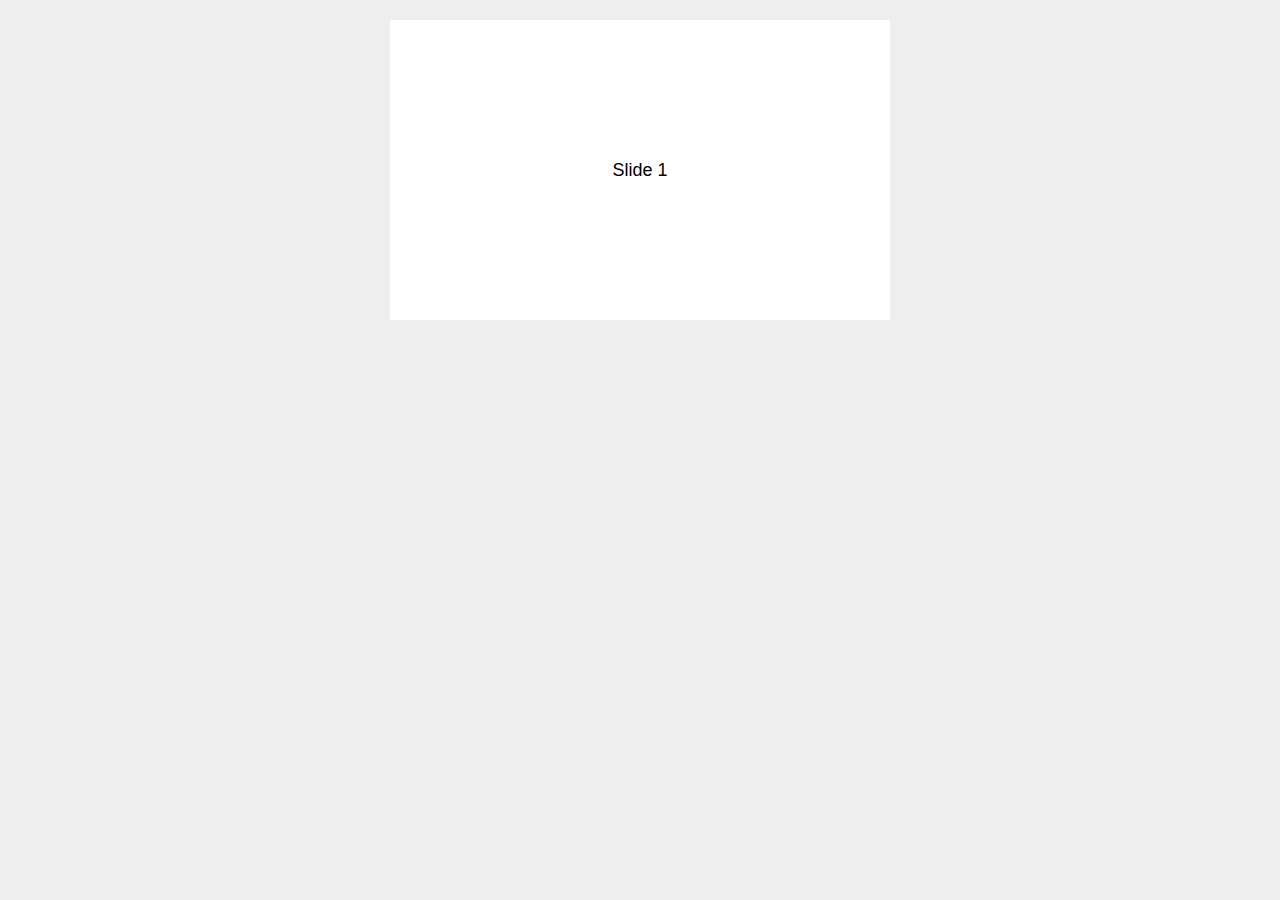
<file: Swiper-3.4.1/demos/01-default.html>
<!DOCTYPE html>
<html lang="en">
<head>
    <meta charset="utf-8">
    <title>Swiper demo</title>
    <!-- Link Swiper's CSS -->
    <link rel="stylesheet" href="../dist/css/swiper.min.css">

    <!-- Demo styles -->
    <style>
    body {
        background: #eee;
        font-family: Helvetica Neue, Helvetica, Arial, sans-serif;
        font-size: 14px;
        color:#000;
        margin: 0;
        padding: 0;
    }
    .swiper-container {
        width: 500px;
        height: 300px;
        margin: 20px auto;
    }
    .swiper-slide {
        text-align: center;
        font-size: 18px;
        background: #fff;
        
        /* Center slide text vertically */
        display: -webkit-box;
        display: -ms-flexbox;
        display: -webkit-flex;
        display: flex;
        -webkit-box-pack: center;
        -ms-flex-pack: center;
        -webkit-justify-content: center;
        justify-content: center;
        -webkit-box-align: center;
        -ms-flex-align: center;
        -webkit-align-items: center;
        align-items: center;
    }
    </style>
</head>
<body>
    <!-- Swiper -->
    <div class="swiper-container">
        <div class="swiper-wrapper">
            <div class="swiper-slide">Slide 1</div>
            <div class="swiper-slide">Slide 2</div>
            <div class="swiper-slide">Slide 3</div>
            <div class="swiper-slide">Slide 4</div>
            <div class="swiper-slide">Slide 5</div>
            <div class="swiper-slide">Slide 6</div>
            <div class="swiper-slide">Slide 7</div>
            <div class="swiper-slide">Slide 8</div>
            <div class="swiper-slide">Slide 9</div>
            <div class="swiper-slide">Slide 10</div>
        </div>
    </div>

    <!-- Swiper JS -->
    <script src="../dist/js/swiper.min.js"></script>

    <!-- Initialize Swiper -->
    <script>
    var swiper = new Swiper('.swiper-container');
    </script>
</body>
</html>
</file>
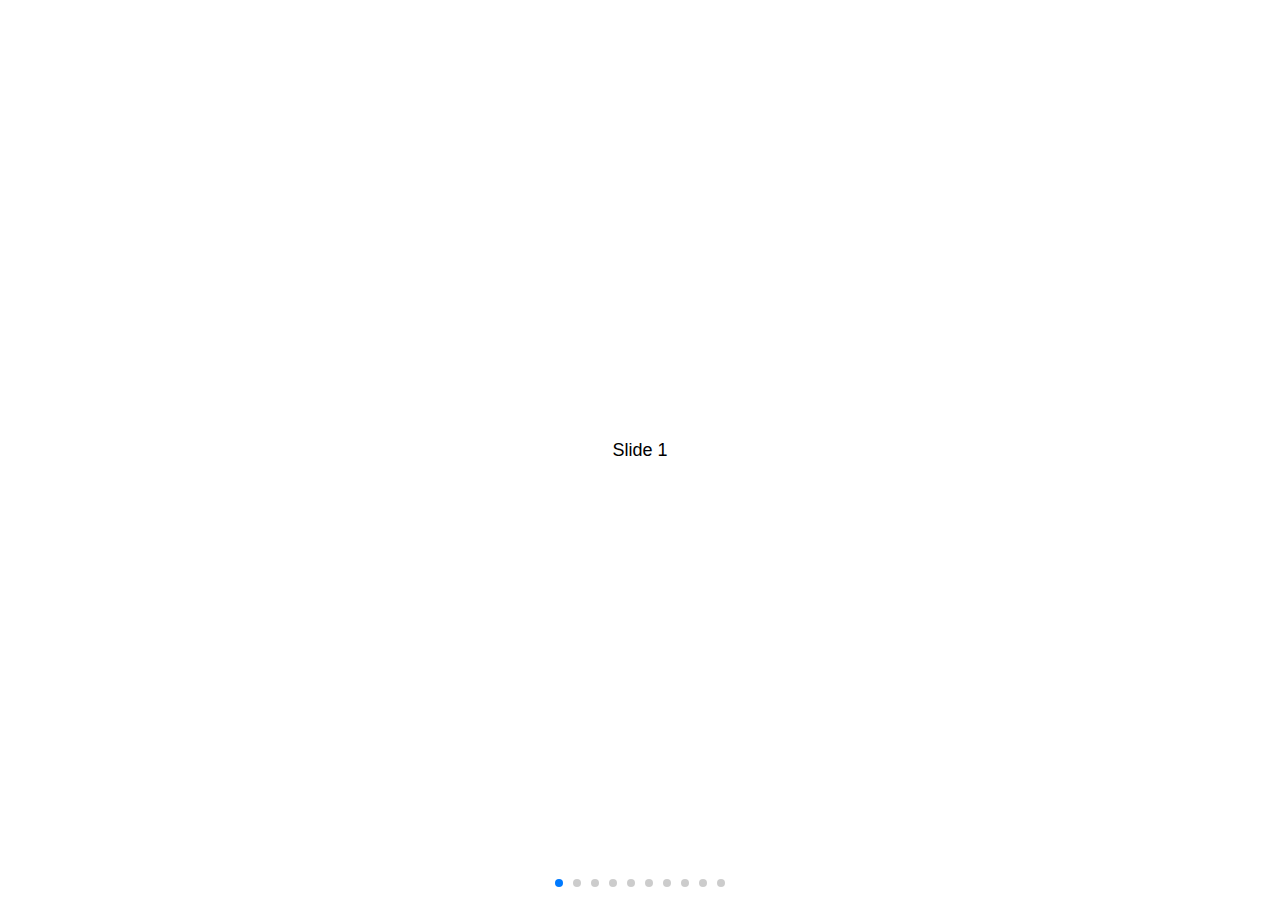
<file: Swiper-3.4.1/demos/02-responsive.html>
<!DOCTYPE html>
<html lang="en">
<head>
    <meta charset="utf-8">
    <title>Swiper demo</title>
    <meta name="viewport" content="width=device-width, initial-scale=1, minimum-scale=1, maximum-scale=1">

    <!-- Link Swiper's CSS -->
    <link rel="stylesheet" href="../dist/css/swiper.min.css">

    <!-- Demo styles -->
    <style>
    html, body {
        position: relative;
        height: 100%;
    }
    body {
        background: #eee;
        font-family: Helvetica Neue, Helvetica, Arial, sans-serif;
        font-size: 14px;
        color:#000;
        margin: 0;
        padding: 0;
    }
    .swiper-container {
        width: 100%;
        height: 100%;
    }
    .swiper-slide {
        text-align: center;
        font-size: 18px;
        background: #fff;

        /* Center slide text vertically */
        display: -webkit-box;
        display: -ms-flexbox;
        display: -webkit-flex;
        display: flex;
        -webkit-box-pack: center;
        -ms-flex-pack: center;
        -webkit-justify-content: center;
        justify-content: center;
        -webkit-box-align: center;
        -ms-flex-align: center;
        -webkit-align-items: center;
        align-items: center;
    }
    </style>
</head>
<body>
    <!-- Swiper -->
    <div class="swiper-container">
        <div class="swiper-wrapper">
            <div class="swiper-slide">Slide 1</div>
            <div class="swiper-slide">Slide 2</div>
            <div class="swiper-slide">Slide 3</div>
            <div class="swiper-slide">Slide 4</div>
            <div class="swiper-slide">Slide 5</div>
            <div class="swiper-slide">Slide 6</div>
            <div class="swiper-slide">Slide 7</div>
            <div class="swiper-slide">Slide 8</div>
            <div class="swiper-slide">Slide 9</div>
            <div class="swiper-slide">Slide 10</div>
        </div>
        <!-- Add Pagination -->
        <div class="swiper-pagination"></div>
    </div>

    <!-- Swiper JS -->
    <script src="../dist/js/swiper.min.js"></script>

    <!-- Initialize Swiper -->
    <script>
    var swiper = new Swiper('.swiper-container', {
        pagination: '.swiper-pagination',
        paginationClickable: true
    });
    </script>
</body>
</html>
</file>
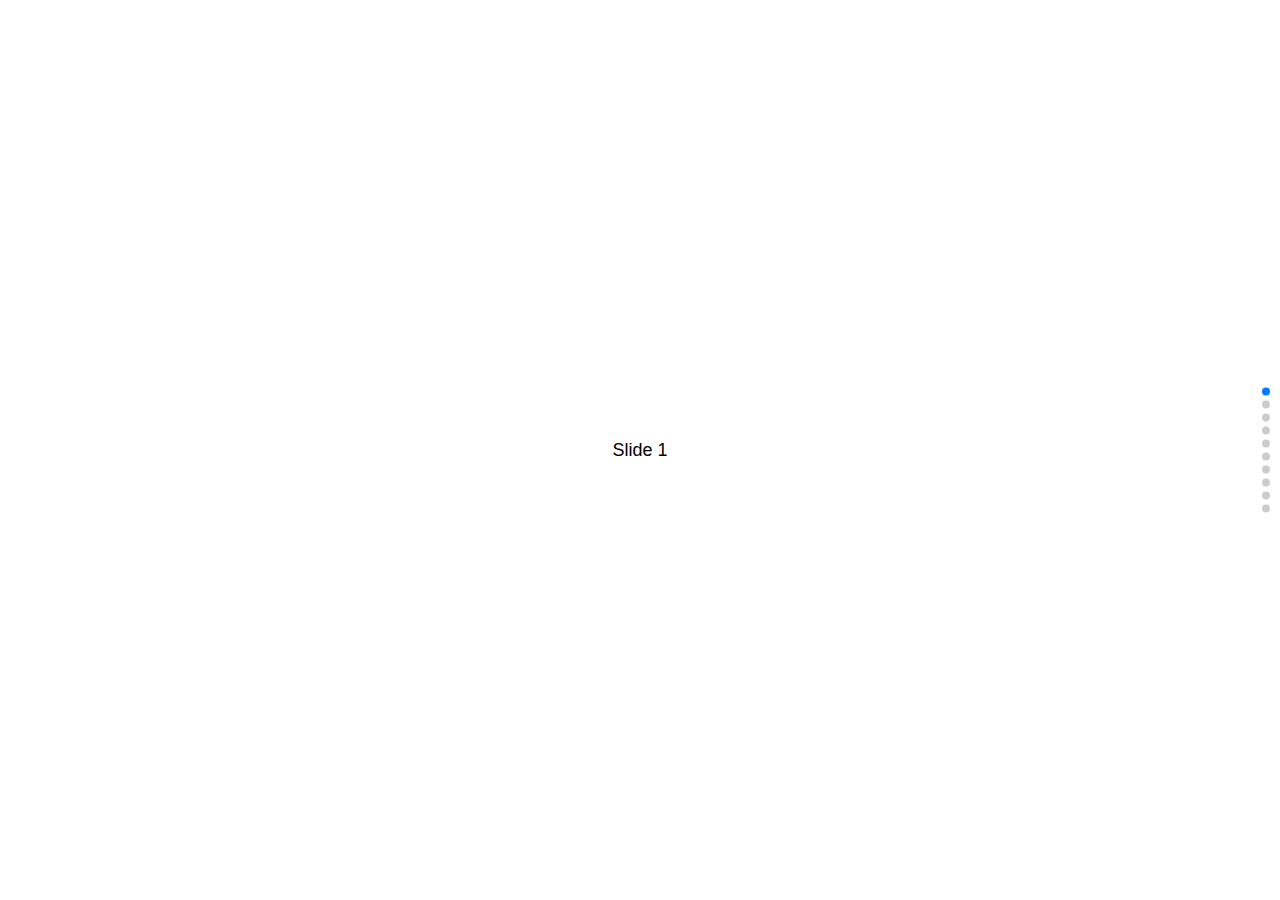
<file: Swiper-3.4.1/demos/03-vertical.html>
<!DOCTYPE html>
<html lang="en">
<head>
    <meta charset="utf-8">
    <title>Swiper demo</title>
    <meta name="viewport" content="width=device-width, initial-scale=1, minimum-scale=1, maximum-scale=1">

    <!-- Link Swiper's CSS -->
    <link rel="stylesheet" href="../dist/css/swiper.min.css">

    <!-- Demo styles -->
    <style>
    html, body {
        position: relative;
        height: 100%;
    }
    body {
        background: #eee;
        font-family: Helvetica Neue, Helvetica, Arial, sans-serif;
        font-size: 14px;
        color:#000;
        margin: 0;
        padding: 0;
    }
    .swiper-container {
        width: 100%;
        height: 100%;
    }
    .swiper-slide {
        text-align: center;
        font-size: 18px;
        background: #fff;

        /* Center slide text vertically */
        display: -webkit-box;
        display: -ms-flexbox;
        display: -webkit-flex;
        display: flex;
        -webkit-box-pack: center;
        -ms-flex-pack: center;
        -webkit-justify-content: center;
        justify-content: center;
        -webkit-box-align: center;
        -ms-flex-align: center;
        -webkit-align-items: center;
        align-items: center;
    }
    </style>
</head>
<body>
    <!-- Swiper -->
    <div class="swiper-container">
        <div class="swiper-wrapper">
            <div class="swiper-slide">Slide 1</div>
            <div class="swiper-slide">Slide 2</div>
            <div class="swiper-slide">Slide 3</div>
            <div class="swiper-slide">Slide 4</div>
            <div class="swiper-slide">Slide 5</div>
            <div class="swiper-slide">Slide 6</div>
            <div class="swiper-slide">Slide 7</div>
            <div class="swiper-slide">Slide 8</div>
            <div class="swiper-slide">Slide 9</div>
            <div class="swiper-slide">Slide 10</div>
        </div>
        <!-- Add Pagination -->
        <div class="swiper-pagination"></div>
    </div>

    <!-- Swiper JS -->
    <script src="../dist/js/swiper.min.js"></script>

    <!-- Initialize Swiper -->
    <script>
    var swiper = new Swiper('.swiper-container', {
        pagination: '.swiper-pagination',
        paginationClickable: true,
        direction: 'vertical'
    });
    </script>
</body>
</html>
</file>
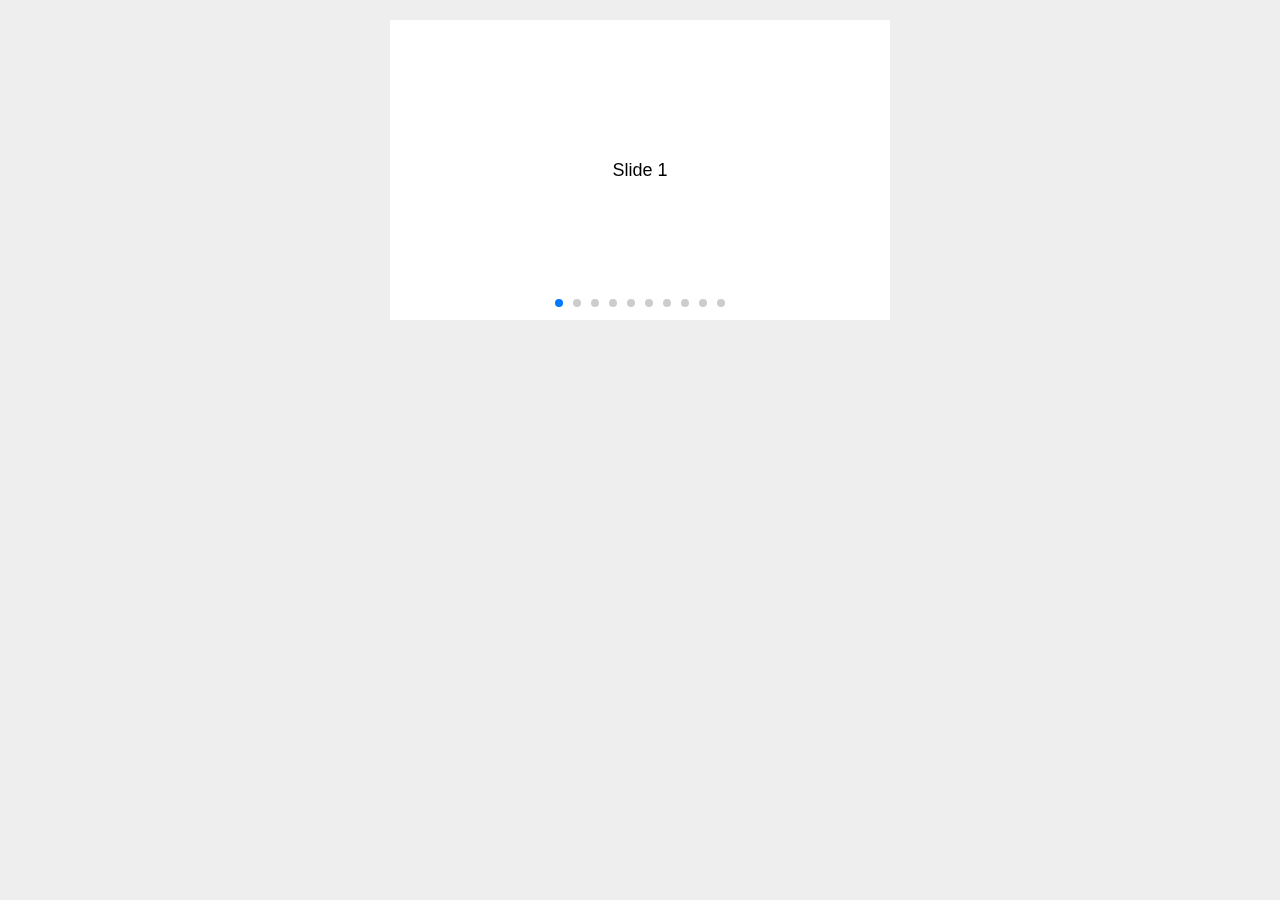
<file: Swiper-3.4.1/demos/04-space-between.html>
<!DOCTYPE html>
<html lang="en">
<head>
    <meta charset="utf-8">
    <title>Swiper demo</title>
    <meta name="viewport" content="width=device-width, initial-scale=1, minimum-scale=1, maximum-scale=1">

    <!-- Link Swiper's CSS -->
    <link rel="stylesheet" href="../dist/css/swiper.min.css">

    <!-- Demo styles -->
    <style>
    body {
        background: #eee;
        font-family: Helvetica Neue, Helvetica, Arial, sans-serif;
        font-size: 14px;
        color:#000;
        margin: 0;
        padding: 0;
    }
    .swiper-container {
        width: 500px;
        height: 300px;
        margin: 20px auto;
    }
    .swiper-slide {
        text-align: center;
        font-size: 18px;
        background: #fff;

        /* Center slide text vertically */
        display: -webkit-box;
        display: -ms-flexbox;
        display: -webkit-flex;
        display: flex;
        -webkit-box-pack: center;
        -ms-flex-pack: center;
        -webkit-justify-content: center;
        justify-content: center;
        -webkit-box-align: center;
        -ms-flex-align: center;
        -webkit-align-items: center;
        align-items: center;
    }
    </style>
</head>
<body>
    <!-- Swiper -->
    <div class="swiper-container">
        <div class="swiper-wrapper">
            <div class="swiper-slide">Slide 1</div>
            <div class="swiper-slide">Slide 2</div>
            <div class="swiper-slide">Slide 3</div>
            <div class="swiper-slide">Slide 4</div>
            <div class="swiper-slide">Slide 5</div>
            <div class="swiper-slide">Slide 6</div>
            <div class="swiper-slide">Slide 7</div>
            <div class="swiper-slide">Slide 8</div>
            <div class="swiper-slide">Slide 9</div>
            <div class="swiper-slide">Slide 10</div>
        </div>
        <!-- Add Pagination -->
        <div class="swiper-pagination"></div>
    </div>

    <!-- Swiper JS -->
    <script src="../dist/js/swiper.min.js"></script>

    <!-- Initialize Swiper -->
    <script>
    var swiper = new Swiper('.swiper-container', {
        pagination: '.swiper-pagination',
        paginationClickable: true,
        spaceBetween: 30,
    });
    </script>
</body>
</html>
</file>
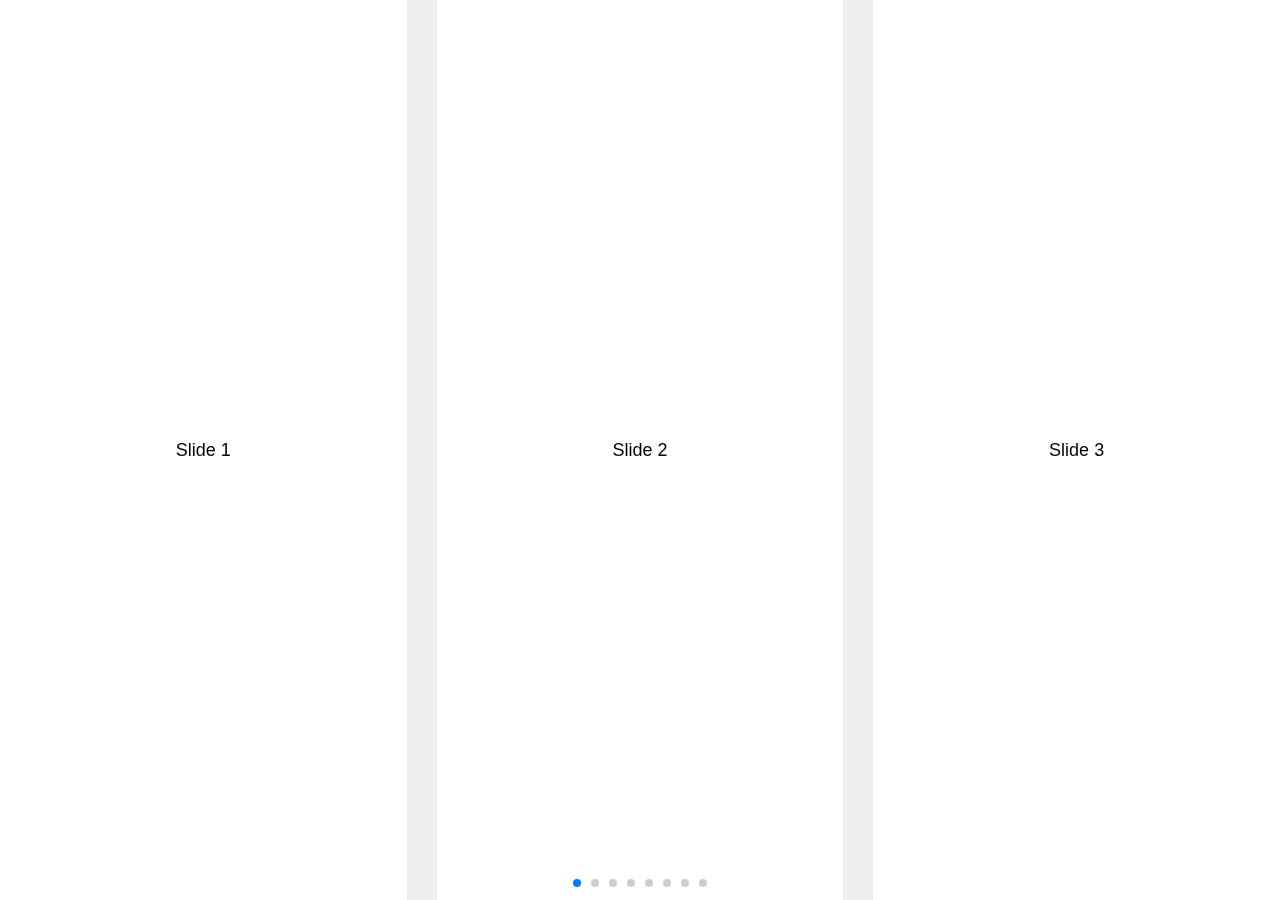
<file: Swiper-3.4.1/demos/05-slides-per-view.html>
<!DOCTYPE html>
<html lang="en">
<head>
    <meta charset="utf-8">
    <title>Swiper demo</title>
    <meta name="viewport" content="width=device-width, initial-scale=1, minimum-scale=1, maximum-scale=1">

    <!-- Link Swiper's CSS -->
    <link rel="stylesheet" href="../dist/css/swiper.min.css">

    <!-- Demo styles -->
    <style>
    html, body {
        position: relative;
        height: 100%;
    }
    body {
        background: #eee;
        font-family: Helvetica Neue, Helvetica, Arial, sans-serif;
        font-size: 14px;
        color:#000;
        margin: 0;
        padding: 0;
    }
    .swiper-container {
        width: 100%;
        height: 100%;
    }
    .swiper-slide {
        text-align: center;
        font-size: 18px;
        background: #fff;
        
        /* Center slide text vertically */
        display: -webkit-box;
        display: -ms-flexbox;
        display: -webkit-flex;
        display: flex;
        -webkit-box-pack: center;
        -ms-flex-pack: center;
        -webkit-justify-content: center;
        justify-content: center;
        -webkit-box-align: center;
        -ms-flex-align: center;
        -webkit-align-items: center;
        align-items: center;
    }
    </style>
</head>
<body>
    <!-- Swiper -->
    <div class="swiper-container">
        <div class="swiper-wrapper">
            <div class="swiper-slide">Slide 1</div>
            <div class="swiper-slide">Slide 2</div>
            <div class="swiper-slide">Slide 3</div>
            <div class="swiper-slide">Slide 4</div>
            <div class="swiper-slide">Slide 5</div>
            <div class="swiper-slide">Slide 6</div>
            <div class="swiper-slide">Slide 7</div>
            <div class="swiper-slide">Slide 8</div>
            <div class="swiper-slide">Slide 9</div>
            <div class="swiper-slide">Slide 10</div>
        </div>
        <!-- Add Pagination -->
        <div class="swiper-pagination"></div>
    </div>

    <!-- Swiper JS -->
    <script src="../dist/js/swiper.min.js"></script>

    <!-- Initialize Swiper -->
    <script>
    var swiper = new Swiper('.swiper-container', {
        pagination: '.swiper-pagination',
        slidesPerView: 3,
        paginationClickable: true,
        spaceBetween: 30
    });
    </script>
</body>
</html>
</file>
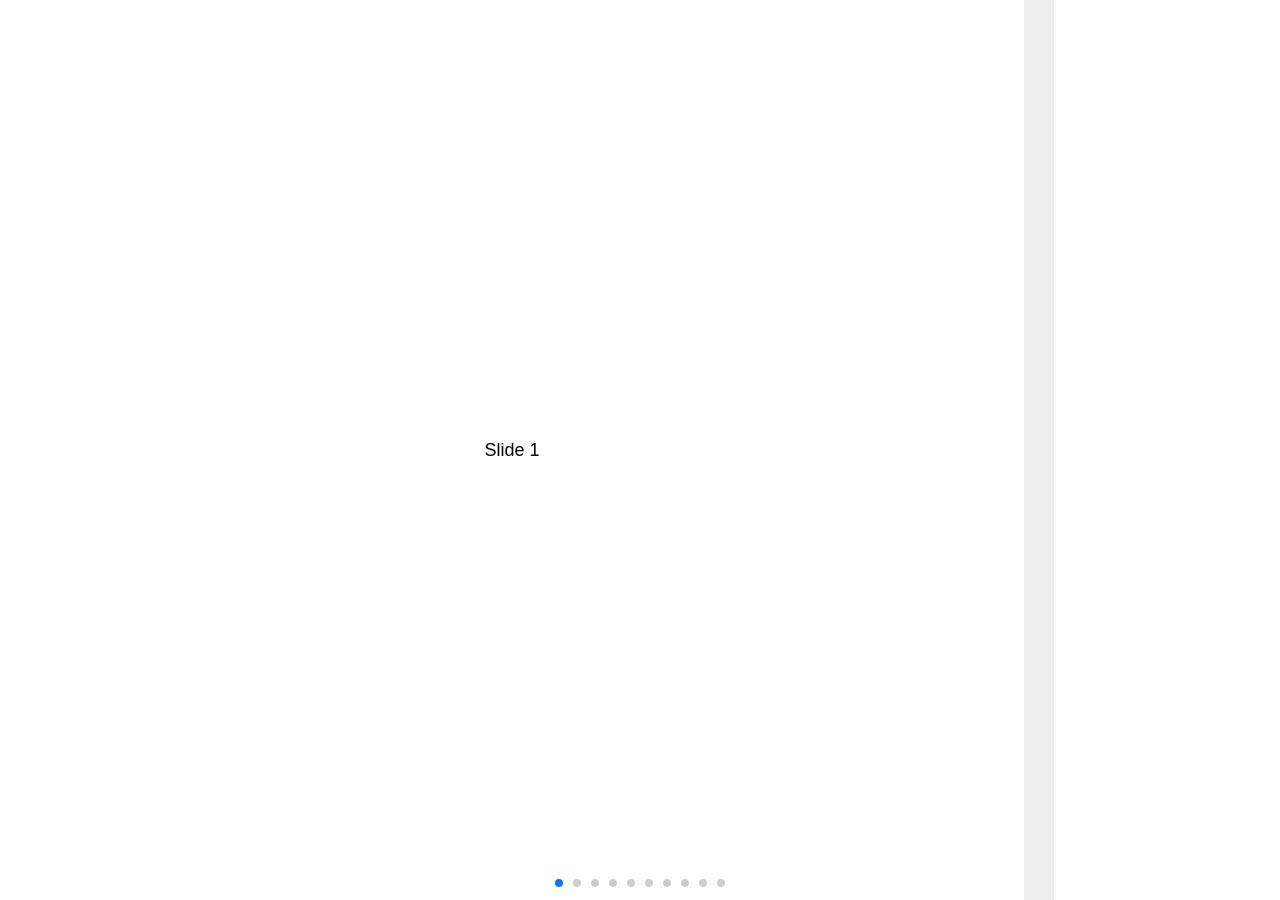
<file: Swiper-3.4.1/demos/06-slides-per-view-auto.html>
<!DOCTYPE html>
<html lang="en">
<head>
    <meta charset="utf-8">
    <title>Swiper demo</title>
    <meta name="viewport" content="width=device-width, initial-scale=1, minimum-scale=1, maximum-scale=1">

    <!-- Link Swiper's CSS -->
    <link rel="stylesheet" href="../dist/css/swiper.min.css">

    <!-- Demo styles -->
    <style>
    html, body {
        position: relative;
        height: 100%;
    }
    body {
        background: #eee;
        font-family: Helvetica Neue, Helvetica, Arial, sans-serif;
        font-size: 14px;
        color:#000;
        margin: 0;
        padding: 0;
    }
    .swiper-container {
        width: 100%;
        height: 100%;
    }
    .swiper-slide {
        text-align: center;
        font-size: 18px;
        background: #fff;
        width: 80%;

        /* Center slide text vertically */
        display: -webkit-box;
        display: -ms-flexbox;
        display: -webkit-flex;
        display: flex;
        -webkit-box-pack: center;
        -ms-flex-pack: center;
        -webkit-justify-content: center;
        justify-content: center;
        -webkit-box-align: center;
        -ms-flex-align: center;
        -webkit-align-items: center;
        align-items: center;
    }
    .swiper-slide:nth-child(2n) {
        width: 60%;
    }
    .swiper-slide:nth-child(3n) {
        width: 40%;
    }
    </style>
</head>
<body>
    <!-- Swiper -->
    <div class="swiper-container">
        <div class="swiper-wrapper">
            <div class="swiper-slide">Slide 1</div>
            <div class="swiper-slide">Slide 2</div>
            <div class="swiper-slide">Slide 3</div>
            <div class="swiper-slide">Slide 4</div>
            <div class="swiper-slide">Slide 5</div>
            <div class="swiper-slide">Slide 6</div>
            <div class="swiper-slide">Slide 7</div>
            <div class="swiper-slide">Slide 8</div>
            <div class="swiper-slide">Slide 9</div>
            <div class="swiper-slide">Slide 10</div>
        </div>
        <!-- Add Pagination -->
        <div class="swiper-pagination"></div>
    </div>

    <!-- Swiper JS -->
    <script src="../dist/js/swiper.min.js"></script>

    <!-- Initialize Swiper -->
    <script>
    var swiper = new Swiper('.swiper-container', {
        pagination: '.swiper-pagination',
        slidesPerView: 'auto',
        paginationClickable: true,
        spaceBetween: 30
    });
    </script>
</body>
</html>
</file>
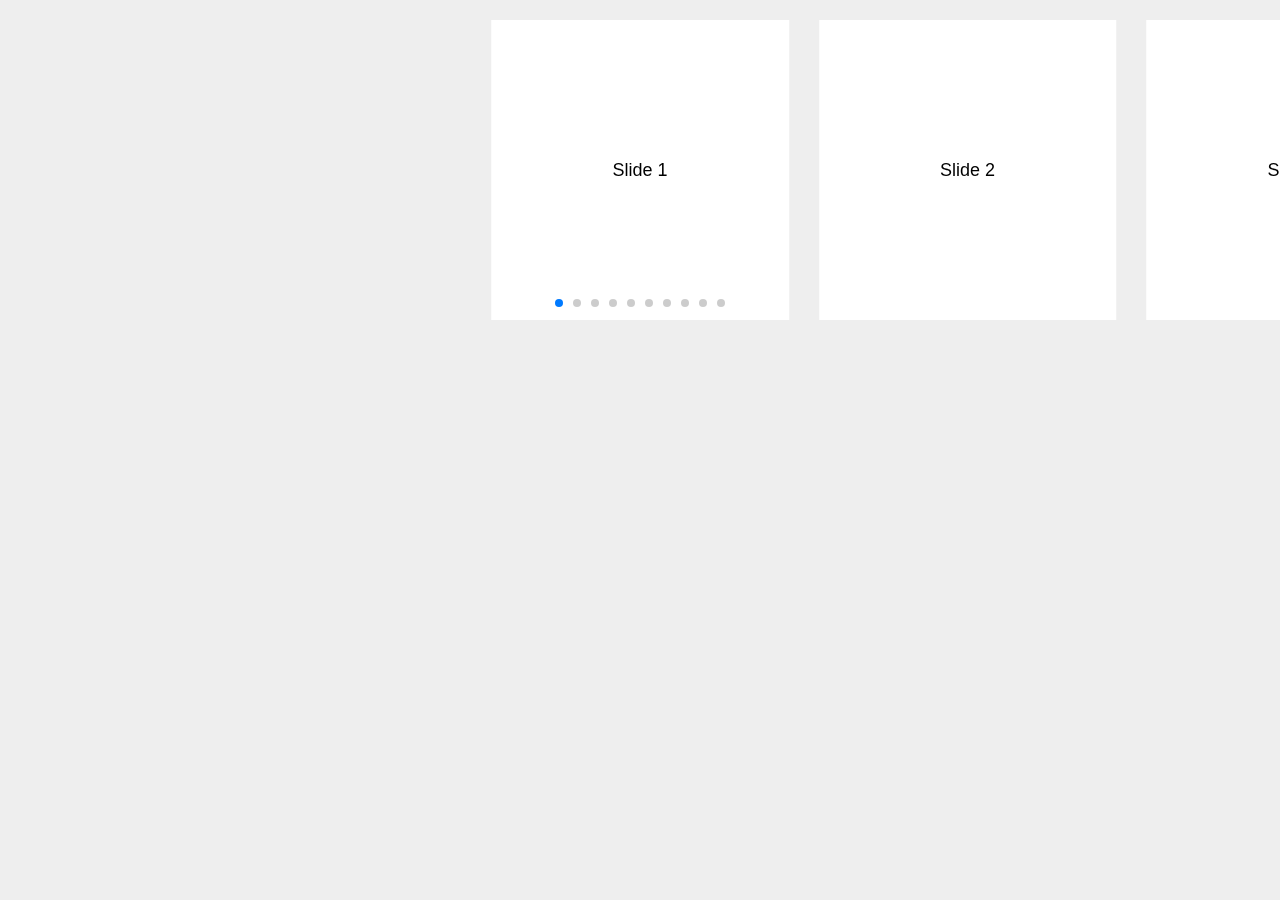
<file: Swiper-3.4.1/demos/07-centered.html>
<!DOCTYPE html>
<html lang="en">
<head>
    <meta charset="utf-8">
    <title>Swiper demo</title>
    <meta name="viewport" content="width=device-width, initial-scale=1, minimum-scale=1, maximum-scale=1">

    <!-- Link Swiper's CSS -->
    <link rel="stylesheet" href="../dist/css/swiper.min.css">

    <!-- Demo styles -->
    <style>
    body {
        background: #eee;
        font-family: Helvetica Neue, Helvetica, Arial, sans-serif;
        font-size: 14px;
        color:#000;
        margin: 0;
        padding: 0;
    }
    .swiper-container {
        width: 100%;
        height: 300px;
        margin: 20px auto;
    }
    .swiper-slide {
        text-align: center;
        font-size: 18px;
        background: #fff;
        width: 60%;

        /* Center slide text vertically */
        display: -webkit-box;
        display: -ms-flexbox;
        display: -webkit-flex;
        display: flex;
        -webkit-box-pack: center;
        -ms-flex-pack: center;
        -webkit-justify-content: center;
        justify-content: center;
        -webkit-box-align: center;
        -ms-flex-align: center;
        -webkit-align-items: center;
        align-items: center;
    }
    .swiper-slide:nth-child(2n) {
        width: 40%;
    }
    .swiper-slide:nth-child(3n) {
        width: 20%;
    }
    </style>
</head>
<body>
    <!-- Swiper -->
    <div class="swiper-container">
        <div class="swiper-wrapper">
            <div class="swiper-slide">Slide 1</div>
            <div class="swiper-slide">Slide 2</div>
            <div class="swiper-slide">Slide 3</div>
            <div class="swiper-slide">Slide 4</div>
            <div class="swiper-slide">Slide 5</div>
            <div class="swiper-slide">Slide 6</div>
            <div class="swiper-slide">Slide 7</div>
            <div class="swiper-slide">Slide 8</div>
            <div class="swiper-slide">Slide 9</div>
            <div class="swiper-slide">Slide 10</div>
        </div>
        <!-- Add Pagination -->
        <div class="swiper-pagination"></div>
    </div>

    <!-- Swiper JS -->
    <script src="../dist/js/swiper.min.js"></script>

    <!-- Initialize Swiper -->
    <script>
    var swiper = new Swiper('.swiper-container', {
        pagination: '.swiper-pagination',
        slidesPerView: 4,
        centeredSlides: true,
        paginationClickable: true,
        spaceBetween: 30
    });
    </script>
</body>
</html>
</file>
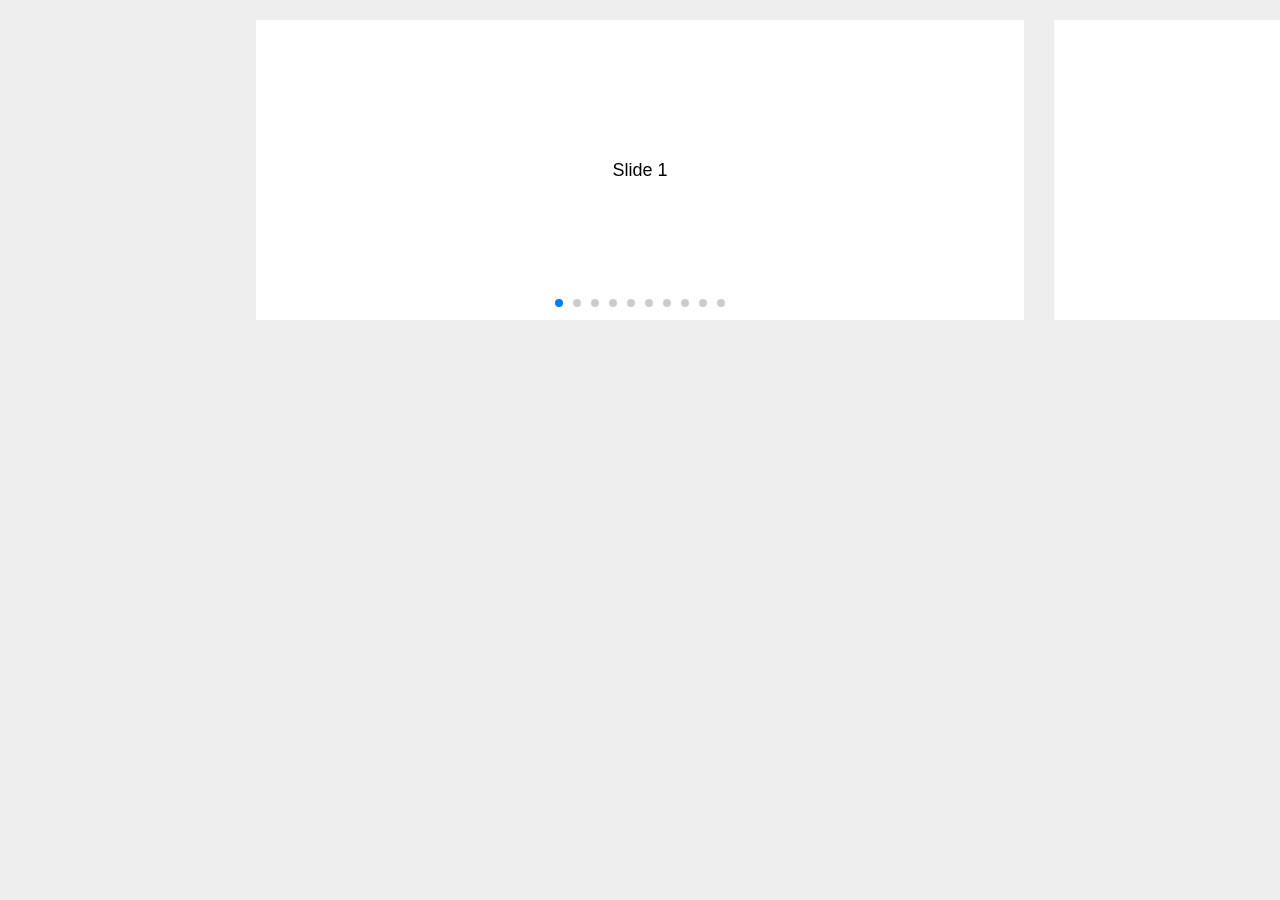
<file: Swiper-3.4.1/demos/08-centered-auto.html>
<!DOCTYPE html>
<html lang="en">
<head>
    <meta charset="utf-8">
    <title>Swiper demo</title>
    <meta name="viewport" content="width=device-width, initial-scale=1, minimum-scale=1, maximum-scale=1">

    <!-- Link Swiper's CSS -->
    <link rel="stylesheet" href="../dist/css/swiper.min.css">

    <!-- Demo styles -->
    <style>
    body {
        background: #eee;
        font-family: Helvetica Neue, Helvetica, Arial, sans-serif;
        font-size: 14px;
        color:#000;
        margin: 0;
        padding: 0;
    }
    .swiper-container {
        width: 100%;
        height: 300px;
        margin: 20px auto;
    }
    .swiper-slide {
        text-align: center;
        font-size: 18px;
        background: #fff;
        width: 60%;

        /* Center slide text vertically */
        display: -webkit-box;
        display: -ms-flexbox;
        display: -webkit-flex;
        display: flex;
        -webkit-box-pack: center;
        -ms-flex-pack: center;
        -webkit-justify-content: center;
        justify-content: center;
        -webkit-box-align: center;
        -ms-flex-align: center;
        -webkit-align-items: center;
        align-items: center;
    }
    .swiper-slide:nth-child(2n) {
        width: 40%;
    }
    .swiper-slide:nth-child(3n) {
        width: 20%;
    }
    </style>
</head>
<body>
    <!-- Swiper -->
    <div class="swiper-container">
        <div class="swiper-wrapper">
            <div class="swiper-slide">Slide 1</div>
            <div class="swiper-slide">Slide 2</div>
            <div class="swiper-slide">Slide 3</div>
            <div class="swiper-slide">Slide 4</div>
            <div class="swiper-slide">Slide 5</div>
            <div class="swiper-slide">Slide 6</div>
            <div class="swiper-slide">Slide 7</div>
            <div class="swiper-slide">Slide 8</div>
            <div class="swiper-slide">Slide 9</div>
            <div class="swiper-slide">Slide 10</div>
        </div>
        <!-- Add Pagination -->
        <div class="swiper-pagination"></div>
    </div>

    <!-- Swiper JS -->
    <script src="../dist/js/swiper.min.js"></script>

    <!-- Initialize Swiper -->
    <script>
    var swiper = new Swiper('.swiper-container', {
        pagination: '.swiper-pagination',
        slidesPerView: 'auto',
        centeredSlides: true,
        paginationClickable: true,
        spaceBetween: 30
    });
    </script>
</body>
</html>
</file>
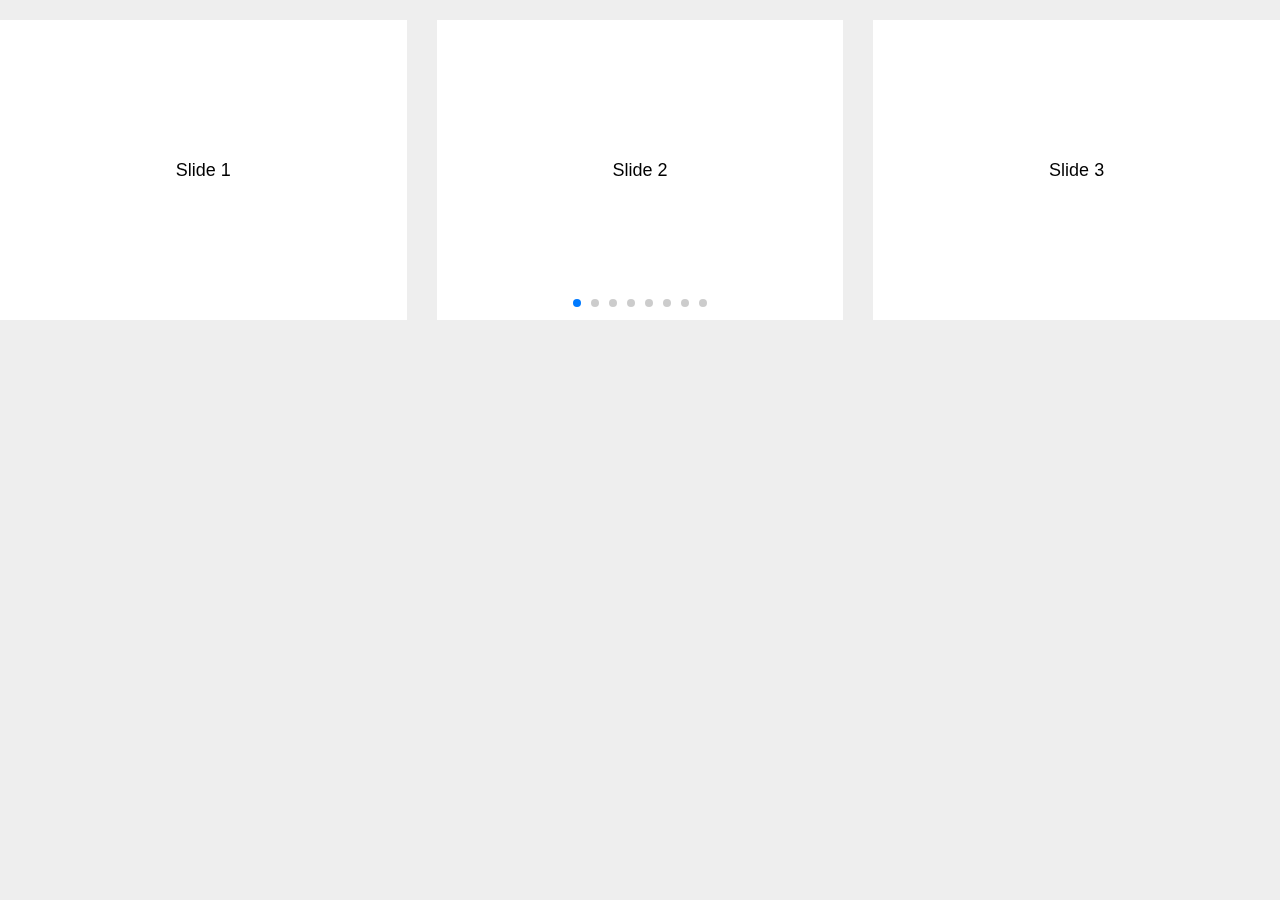
<file: Swiper-3.4.1/demos/09-freemode.html>
<!DOCTYPE html>
<html lang="en">
<head>
    <meta charset="utf-8">
    <title>Swiper demo</title>
    <meta name="viewport" content="width=device-width, initial-scale=1, minimum-scale=1, maximum-scale=1">

    <!-- Link Swiper's CSS -->
    <link rel="stylesheet" href="../dist/css/swiper.min.css">

    <!-- Demo styles -->
    <style>
    body {
        background: #eee;
        font-family: Helvetica Neue, Helvetica, Arial, sans-serif;
        font-size: 14px;
        color:#000;
        margin: 0;
        padding: 0;
    }
    .swiper-container {
        width: 100%;
        height: 300px;
        margin: 20px auto;
    }
    .swiper-slide {
        text-align: center;
        font-size: 18px;
        background: #fff;
        
        /* Center slide text vertically */
        display: -webkit-box;
        display: -ms-flexbox;
        display: -webkit-flex;
        display: flex;
        -webkit-box-pack: center;
        -ms-flex-pack: center;
        -webkit-justify-content: center;
        justify-content: center;
        -webkit-box-align: center;
        -ms-flex-align: center;
        -webkit-align-items: center;
        align-items: center;
    }
    </style>
</head>
<body>
    <!-- Swiper -->
    <div class="swiper-container">
        <div class="swiper-wrapper">
            <div class="swiper-slide">Slide 1</div>
            <div class="swiper-slide">Slide 2</div>
            <div class="swiper-slide">Slide 3</div>
            <div class="swiper-slide">Slide 4</div>
            <div class="swiper-slide">Slide 5</div>
            <div class="swiper-slide">Slide 6</div>
            <div class="swiper-slide">Slide 7</div>
            <div class="swiper-slide">Slide 8</div>
            <div class="swiper-slide">Slide 9</div>
            <div class="swiper-slide">Slide 10</div>
        </div>
        <!-- Add Pagination -->
        <div class="swiper-pagination"></div>
    </div>

    <!-- Swiper JS -->
    <script src="../dist/js/swiper.min.js"></script>

    <!-- Initialize Swiper -->
    <script>
    var swiper = new Swiper('.swiper-container', {
        pagination: '.swiper-pagination',
        slidesPerView: 3,
        paginationClickable: true,
        spaceBetween: 30,
        freeMode: true
    });
    </script>
</body>
</html>
</file>
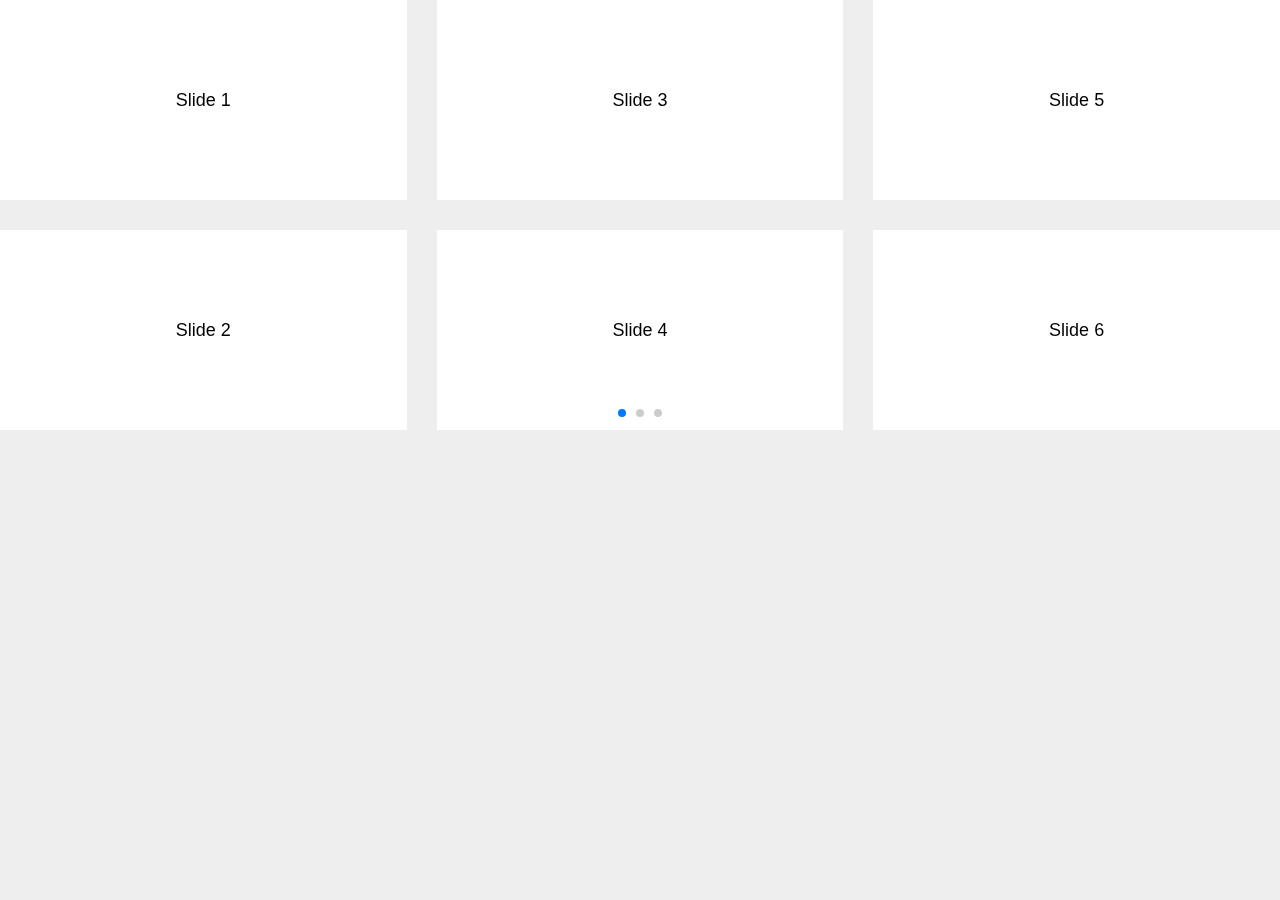
<file: Swiper-3.4.1/demos/10-slides-per-column.html>
<!DOCTYPE html>
<html lang="en">
<head>
    <meta charset="utf-8">
    <title>Swiper demo</title>
    <meta name="viewport" content="width=device-width, initial-scale=1, minimum-scale=1, maximum-scale=1">

    <!-- Link Swiper's CSS -->
    <link rel="stylesheet" href="../dist/css/swiper.min.css">

    <!-- Demo styles -->
    <style>
    body {
        background: #eee;
        font-family: Helvetica Neue, Helvetica, Arial, sans-serif;
        font-size: 14px;
        color:#000;
        margin: 0;
        padding: 0;
    }
    .swiper-container {
        width: 100%;
        height: auto;
        margin-left: auto;
        margin-right: auto;
    }
    .swiper-slide {
        text-align: center;
        font-size: 18px;
        background: #fff;
        height: 200px;
        
        /* Center slide text vertically */
        display: -webkit-box;
        display: -ms-flexbox;
        display: -webkit-flex;
        display: flex;
        -webkit-box-pack: center;
        -ms-flex-pack: center;
        -webkit-justify-content: center;
        justify-content: center;
        -webkit-box-align: center;
        -ms-flex-align: center;
        -webkit-align-items: center;
        align-items: center;
    }
    </style>
</head>
<body>
    <!-- Swiper -->
    <div class="swiper-container">
        <div class="swiper-wrapper">
            <div class="swiper-slide">Slide 1</div>
            <div class="swiper-slide">Slide 2</div>
            <div class="swiper-slide">Slide 3</div>
            <div class="swiper-slide">Slide 4</div>
            <div class="swiper-slide">Slide 5</div>
            <div class="swiper-slide">Slide 6</div>
            <div class="swiper-slide">Slide 7</div>
            <div class="swiper-slide">Slide 8</div>
            <div class="swiper-slide">Slide 9</div>
            <div class="swiper-slide">Slide 10</div>
        </div>
        <!-- Add Pagination -->
        <div class="swiper-pagination"></div>
    </div>

    <!-- Swiper JS -->
    <script src="../dist/js/swiper.min.js"></script>

    <!-- Initialize Swiper -->
    <script>
    var swiper = new Swiper('.swiper-container', {
        pagination: '.swiper-pagination',
        slidesPerView: 3,
        slidesPerColumn: 2,
        paginationClickable: true,
        spaceBetween: 30
    });
    </script>
</body>
</html>
</file>
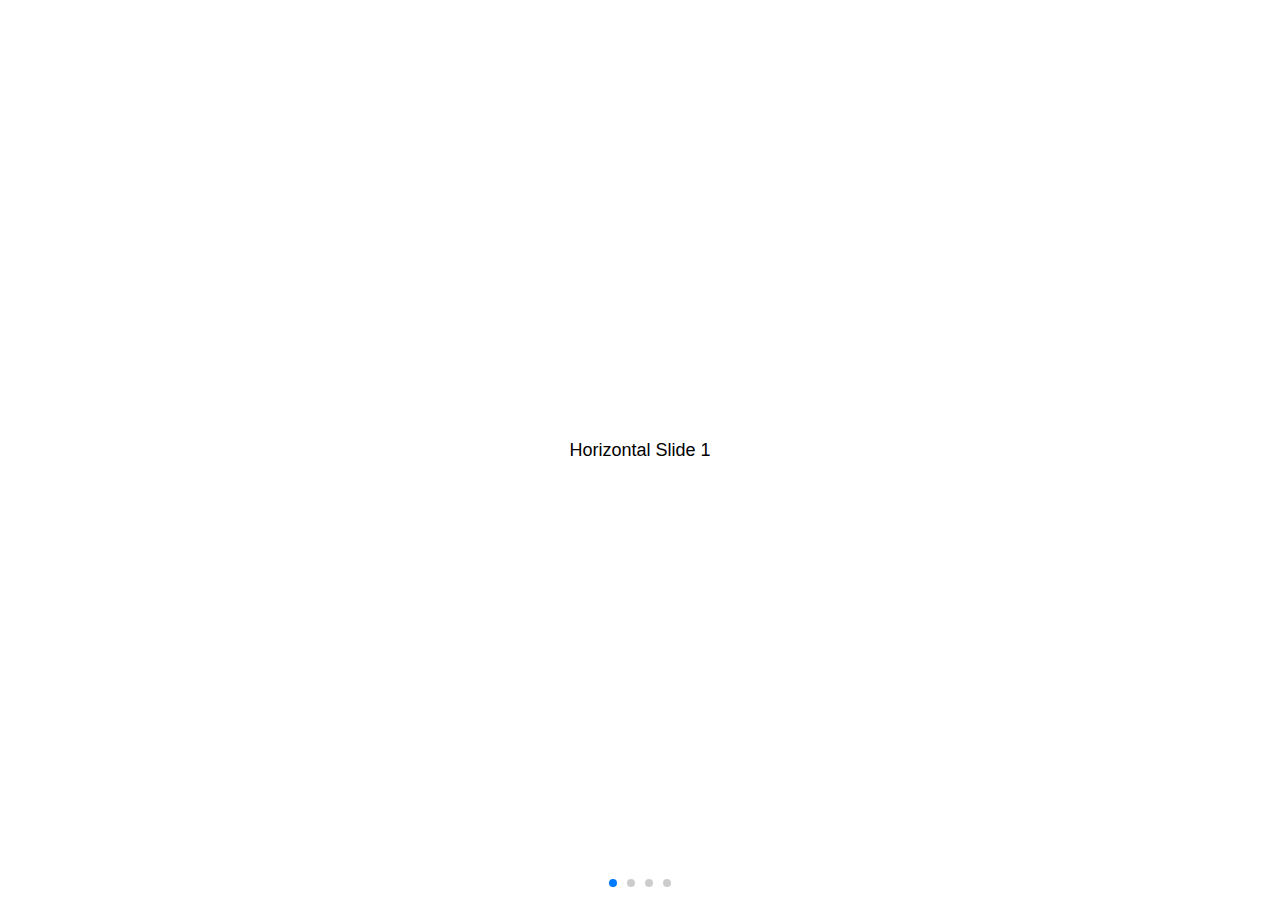
<file: Swiper-3.4.1/demos/11-nested.html>
<!DOCTYPE html>
<html lang="en">
<head>
    <meta charset="utf-8">
    <title>Swiper demo</title>
    <meta name="viewport" content="width=device-width, initial-scale=1, minimum-scale=1, maximum-scale=1">

    <!-- Link Swiper's CSS -->
    <link rel="stylesheet" href="../dist/css/swiper.min.css">

    <!-- Demo styles -->
    <style>
    html, body {
        position: relative;
        height: 100%;
    }
    body {
        background: #eee;
        font-family: Helvetica Neue, Helvetica, Arial, sans-serif;
        font-size: 14px;
        color:#000;
        margin: 0;
        padding: 0;
    }
    .swiper-container {
        width: 100%;
        height: 100%;
    }
    .swiper-slide {
        text-align: center;
        font-size: 18px;
        background: #fff;

        /* Center slide text vertically */
        display: -webkit-box;
        display: -ms-flexbox;
        display: -webkit-flex;
        display: flex;
        -webkit-box-pack: center;
        -ms-flex-pack: center;
        -webkit-justify-content: center;
        justify-content: center;
        -webkit-box-align: center;
        -ms-flex-align: center;
        -webkit-align-items: center;
        align-items: center;
    }
    .swiper-container-v {
        background: #eee;
    }
    </style>
</head>
<body>
    <!-- Swiper -->
    <div class="swiper-container swiper-container-h">
        <div class="swiper-wrapper">
            <div class="swiper-slide">Horizontal Slide 1</div>
            <div class="swiper-slide">
                <div class="swiper-container swiper-container-v">
                    <div class="swiper-wrapper">
                        <div class="swiper-slide">Vertical Slide 1</div>
                        <div class="swiper-slide">Vertical Slide 2</div>
                        <div class="swiper-slide">Vertical Slide 3</div>
                        <div class="swiper-slide">Vertical Slide 4</div>
                        <div class="swiper-slide">Vertical Slide 5</div>
                    </div>
                    <div class="swiper-pagination swiper-pagination-v"></div>
                </div>
            </div>
            <div class="swiper-slide">Horizontal Slide 3</div>
            <div class="swiper-slide">Horizontal Slide 4</div>
        </div>
        <!-- Add Pagination -->
        <div class="swiper-pagination swiper-pagination-h"></div>
    </div>

    <!-- Swiper JS -->
    <script src="../dist/js/swiper.min.js"></script>

    <!-- Initialize Swiper -->
    <script>
    var swiperH = new Swiper('.swiper-container-h', {
        pagination: '.swiper-pagination-h',
        paginationClickable: true,
        spaceBetween: 50
    });
    var swiperV = new Swiper('.swiper-container-v', {
        pagination: '.swiper-pagination-v',
        paginationClickable: true,
        direction: 'vertical',
        spaceBetween: 50
    });
    </script>
</body>
</html>
</file>
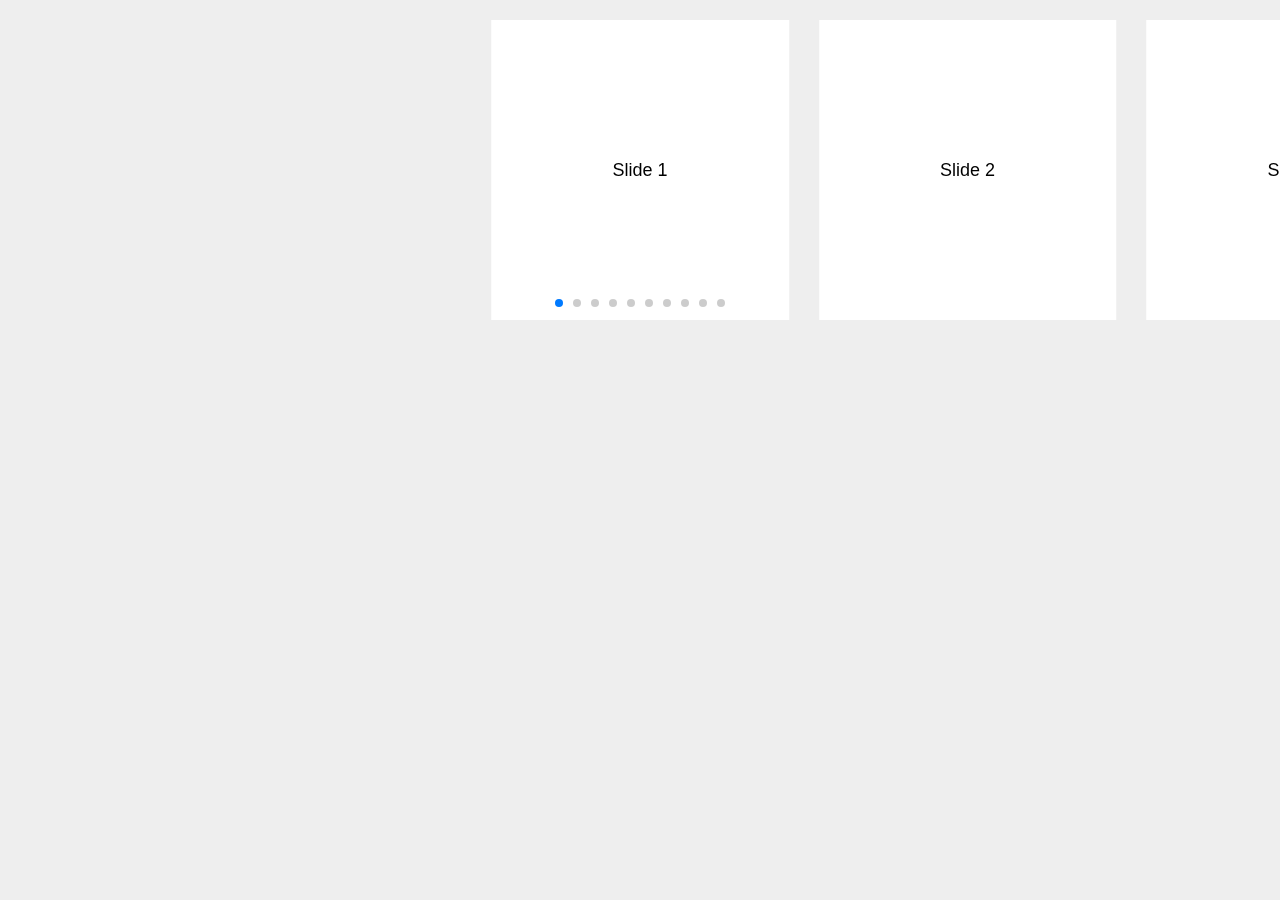
<file: Swiper-3.4.1/demos/12-grab-cursor.html>
<!DOCTYPE html>
<html lang="en">
<head>
    <meta charset="utf-8">
    <title>Swiper demo</title>
    <meta name="viewport" content="width=device-width, initial-scale=1, minimum-scale=1, maximum-scale=1">

    <!-- Link Swiper's CSS -->
    <link rel="stylesheet" href="../dist/css/swiper.min.css">

    <!-- Demo styles -->
    <style>
    body {
        background: #eee;
        font-family: Helvetica Neue, Helvetica, Arial, sans-serif;
        font-size: 14px;
        color:#000;
        margin: 0;
        padding: 0;
    }
    .swiper-container {
        width: 100%;
        height: 300px;
        margin: 20px auto;
    }
    .swiper-slide {
        text-align: center;
        font-size: 18px;
        background: #fff;
        width: 60%;

        /* Center slide text vertically */
        display: -webkit-box;
        display: -ms-flexbox;
        display: -webkit-flex;
        display: flex;
        -webkit-box-pack: center;
        -ms-flex-pack: center;
        -webkit-justify-content: center;
        justify-content: center;
        -webkit-box-align: center;
        -ms-flex-align: center;
        -webkit-align-items: center;
        align-items: center;
    }
    .swiper-slide:nth-child(2n) {
        width: 40%;
    }
    .swiper-slide:nth-child(3n) {
        width: 20%;
    }
    </style>
</head>
<body>
    <!-- Swiper -->
    <div class="swiper-container">
        <div class="swiper-wrapper">
            <div class="swiper-slide">Slide 1</div>
            <div class="swiper-slide">Slide 2</div>
            <div class="swiper-slide">Slide 3</div>
            <div class="swiper-slide">Slide 4</div>
            <div class="swiper-slide">Slide 5</div>
            <div class="swiper-slide">Slide 6</div>
            <div class="swiper-slide">Slide 7</div>
            <div class="swiper-slide">Slide 8</div>
            <div class="swiper-slide">Slide 9</div>
            <div class="swiper-slide">Slide 10</div>
        </div>
        <!-- Add Pagination -->
        <div class="swiper-pagination"></div>
    </div>

    <!-- Swiper JS -->
    <script src="../dist/js/swiper.min.js"></script>

    <!-- Initialize Swiper -->
    <script>
    var swiper = new Swiper('.swiper-container', {
        pagination: '.swiper-pagination',
        slidesPerView: 4,
        centeredSlides: true,
        paginationClickable: true,
        spaceBetween: 30,
        grabCursor: true
    });
    </script>
</body>
</html>
</file>
